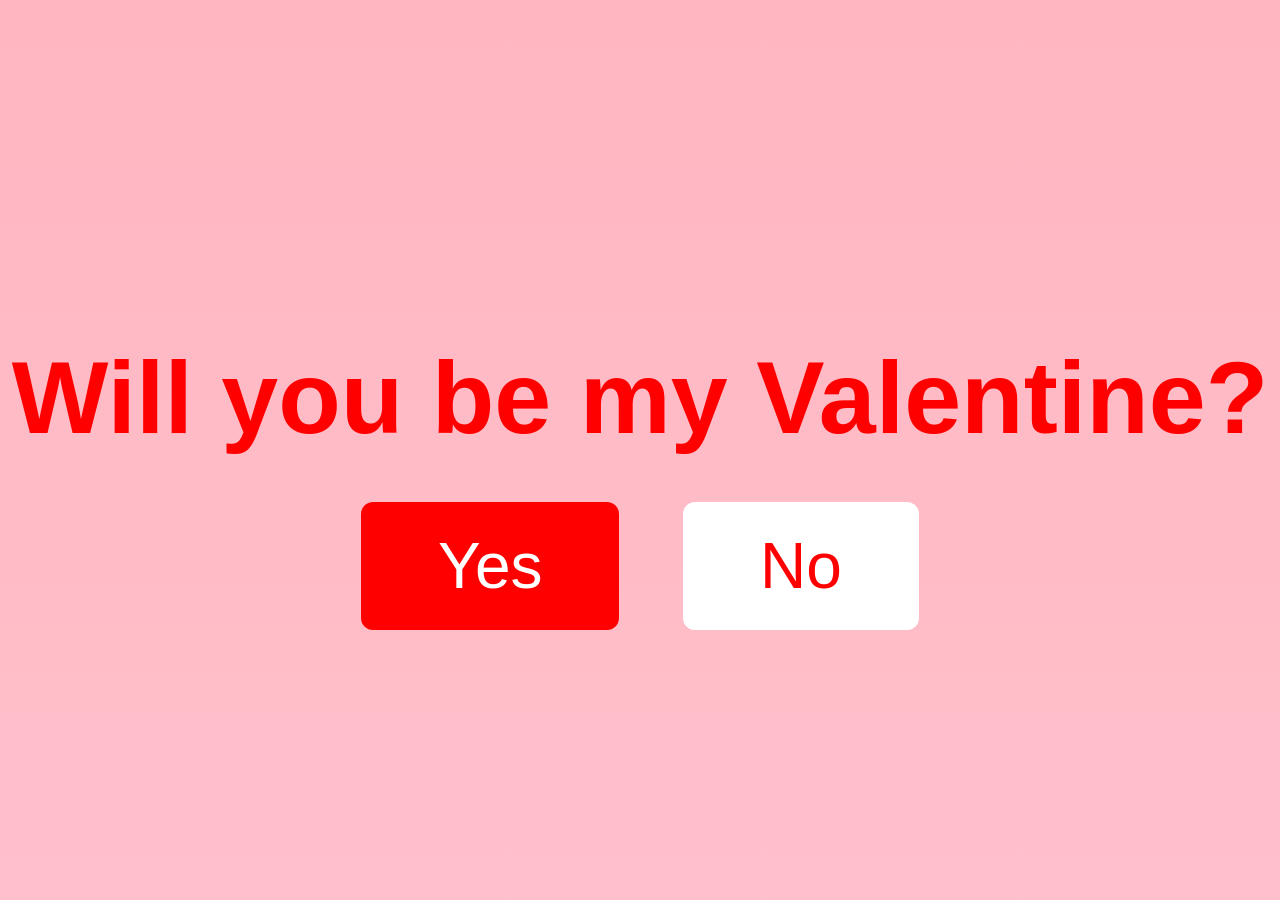
<file: index.html>
<!DOCTYPE html>
<html lang="en">
<head>
  <meta charset="UTF-8">
  <title>Open Babs</title>
  <meta name="viewport" content="width=device-width, initial-scale=1.0">
  <style>
    body {
      margin: 0;
      height: 100vh;
      background: linear-gradient(to bottom, #ffb6c1, #ffc0cb);
      display: flex;
      flex-direction: column;
      justify-content: center;
      align-items: center;
      font-family: 'Arial', sans-serif;
      overflow: hidden;
      text-align: center;
    }
    h1 {
      color: red;
      font-size: 8vw; /* scales with screen width */
      margin-bottom: 5vh;
    }
    .buttons {
      display: flex;
      gap: 5vw;
      flex-wrap: wrap;
      justify-content: center;
    }
    button {
      padding: 3vh 6vw;
      font-size: 5vw;
      border: none;
      border-radius: 12px;
      cursor: pointer;
      transition: transform 0.3s ease;
    }
    #yes {
      background: red;
      color: white;
    }
    #no {
      background: white;
      color: red;
      position: relative;
    }
    
    @keyframes float {
      0% { transform: translateY(100vh) rotate(-45deg); }
      100% { transform: translateY(-20vh) rotate(-45deg); }
    }
    #message {
      margin-top: 5vh;
      font-size: 6vw;
      color: darkred;
      display: none;
    }
  </style>
</head>
<body>
  <h1>Will you be my Valentine?</h1>
  <div class="buttons">
    <button id="yes">Yes</button>
    <button id="no">No</button>
  </div>
  <div id="message">mayad kay nag yes kaw❤️<br>ILOVEYOUSOMUCHHHH</div>

  <!-- Balloons -->
  <div class="balloon" style="left:10%; animation-delay:0s;"></div>
  <div class="balloon" style="left:40%; animation-delay:3s;"></div>
  <div class="balloon" style="left:70%; animation-delay:6s;"></div>

  <script>
    const yesBtn = document.getElementById('yes');
    const noBtn = document.getElementById('no');
    const message = document.getElementById('message');

    yesBtn.addEventListener('click', () => {
      message.style.display = 'block';
      document.querySelector('.buttons').style.display = 'none';
    });

    // Make "No" button dodge taps
    noBtn.addEventListener('touchstart', () => {
      noBtn.style.transform = `translate(${Math.random()*100-10}px, ${Math.random()*100-30}px)`;
    });
    noBtn.addEventListener('mouseover', () => {
      noBtn.style.transform = `translate(${Math.random()*100-50}px, ${Math.random()*100-10}px)`;
    });
  </script>
</body>

</html>
</file>
